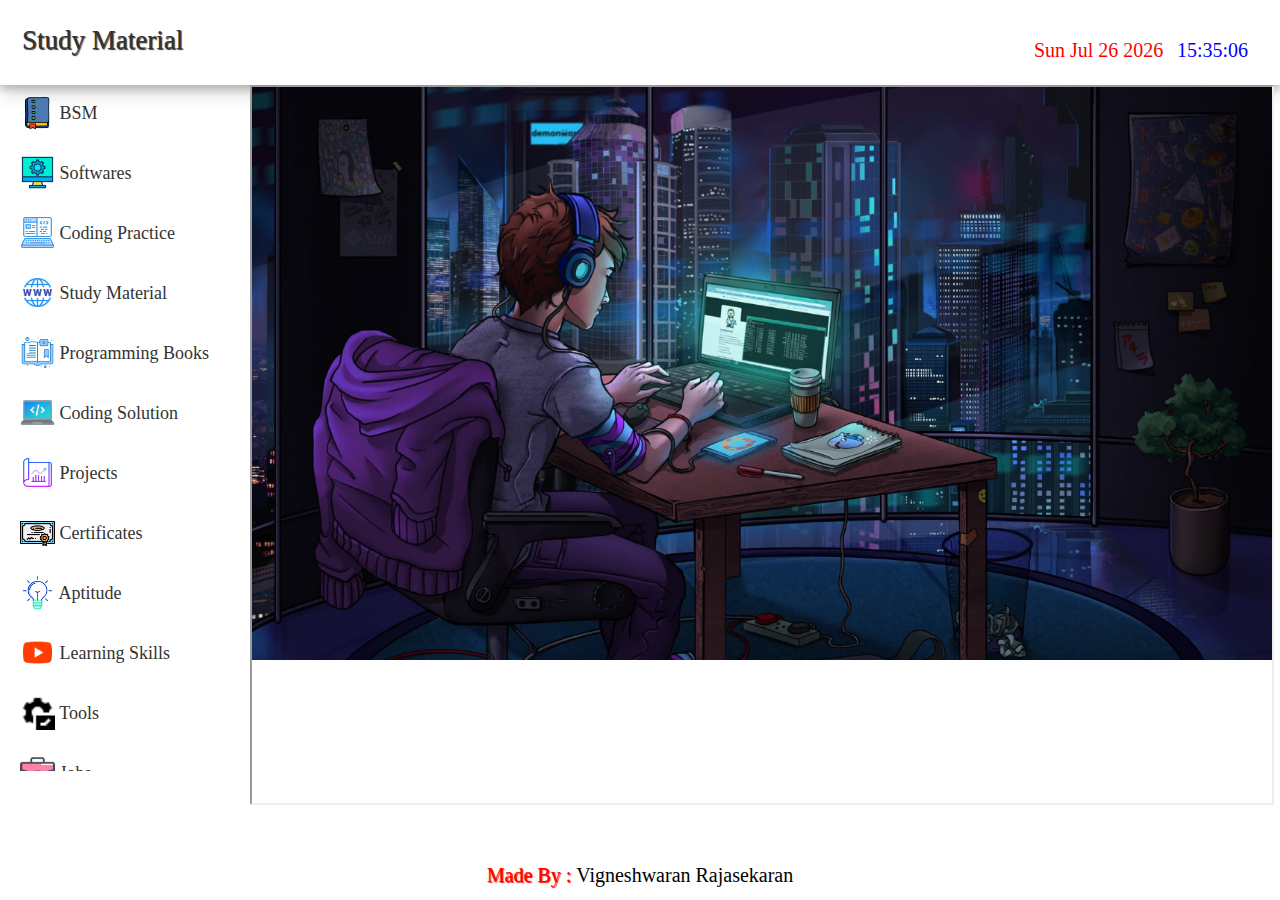
<file: index.html>
<!-- HTML Page Start -->

<!DOCTYPE html>

<html lang="en">

    <!-- Head Start -->

    <head>

        <meta charset="UTF-8">

        <meta name="viewport" content="width=device-width, initial-scale=1.0">

        <meta http-equiv="X-UA-Compatible" content="IE=edge">

        <meta name="description" content="Problem Based Learning">

        <meta name="author" content="vigneshwaranhn">

        <meta name="keywords" content="vigneshwaranhn">

        <link rel="shortcut icon" href="./assets/img/icon.png">

        <link rel="stylesheet" type="text/css" href="assets/css/style.css">

        <link rel="stylesheet" type="text/css" href="assets/css/bootstrap.css">

        <link rel="stylesheet" href="assets/css/matirialize.css">

        <title>BSM</title>

        <style>

            @media screen and (min-width: 1440px) {

                #rig { height:83vh; }

                #slide { height:83vh; }

                #vig { width: 3.79vw; margin-top: -15px; }
    
                #slide { width:19.823vw; }
            }

            @media screen  and (max-width: 1440px) {

                #vig { width: 5.6vw; margin-top: -15px; }

                #rig { height:80vh; }

                #slide{ height:76.3vh; width:19.5vw; }
            }

            footer p { font-size:20px; }

            #slide::-webkit-scrollbar { width: 10px; }
    
            #slide::-webkit-scrollbar-track { background: #f1f1f1; }
        
            #slide::-webkit-scrollbar-thumb { background: #888; }
    
            #slide::-webkit-scrollbar-thumb:hover { background: #555; }

        </style>

    </head>

    <!-- Head End -->

    <!-- Body Start -->

        <!-- Header Page Start -->

        <body onload="startTime()" onload="calctime()" onbeforeunload="return myFunction()" >

            <div class="header">

                <h4><c>Study Material</c></h4>

                <div class="float-right">

                    <h4 id="demo" style="margin-left: 10px;color: red;"></h4>

                    <h4 id="txt" style="margin: 0px 20px 0px 10px;color:blue;"></h4>

                </div>

            </div>

        <!-- Header Page End -->

        <!-- Left Side Page Start -->

        <div class="col-sm-2" id="slide">

            <!-- BSM Code Start -->

            <h3 class="waves-effect" data-toggle="collapse" data-target="#bsm">

                <img src="./assets/img/img 2.png" style="width: 35px;margin-bottom: 5px;"> BSM

            </h3>

            <m id="bsm" class="collapse out col-sm-12">

                <a href="https://www.tntextbooks.in/p/school-books.html" target="_blank">School Books</a><br>

            </m>

            <!-- BSM Code End -->

            <!-- Software Code Start -->

            <h3 class="waves-effect" data-toggle="collapse" data-target="#app">

                <img src="./assets/img/img 3.png" style="width: 35px;margin-bottom: 5px;"> Softwares

            </h3>

            <m id="app" class="collapse out col-sm-12">

                <a href="https://developer.android.com/studio" target="_blank">Android Studio</a><br>

                <a href="https://www.codeblocks.org/downloads/binaries/" target="_blank">Code Blocks</a><br>

                <a href="https://www.eclipse.org/downloads/packages/" target="_blank">Eclipse</a><br>

                <a href="https://git-scm.com/"> Git</a><br>

                <a href="https://www.google.com/intl/en_in/chrome/" target="_blank">Google Chrome</a><br>

                <a href="https://iso-to-usb.en.softonic.com/" target="_blank">ISO to USB</a><br>

                <a href="https://www.oracle.com/java/technologies/downloads/" target="_blank">JDK File</a><br>

                <a href="https://nodejs.org/en/"> Node JS </a> <br>

                <a href="https://aka.ms/GetPCHealthCheckApp" target="_blank">PC Health Check App</a><br>

                <a href="https://picasa.en.uptodown.com/windows/download" target="_blank">Picasa</a><br>

                <a href="https://www.jetbrains.com/pycharm/" target="_blank">Pycharm</a><br>

                <a href="https://www.python.org/" target="_blank">Python</a><br>

                <a href="https://code.visualstudio.com/" target="_blank">Visual Studio Code</a><br>

                <a href="https://www.videolan.org/" target="_blank">VLC Media Player</a><br>

                <a href="https://www.win-rar.com/start.html?&L=0/" target="_blank">Winrar</a>

            </m>

            <!-- Software Code End -->

            <!-- Coding Practice Start -->

            <h3 class="waves-effect" data-toggle="collapse" data-target="#code">

                <img src="./assets/img/img 4.png" style="width: 35px;margin-bottom: 5px;"> Coding Practice
                    
            </h3>

            <m id="code" class="collapse out col-sm-12">

                <a href ="https://www.codechef.com/" target="_blank">CodeChef</a><br>

                <a href="https://codeforces.com/" target="_blank">Codeforces</a><br>

                <a href ="https://coderbyte.com/" target="_blank">CoderByte</a><br>

                <a href ="https://www.codewars.com/" target="_blank">CodeWars</a><br>

                <a href ="https://www.codingame.com/" target="_blank">CodinGame</a><br>

                <a href="https://codingbat.com/java" target="_blank">CodingBat</a><br>            

                <a href="https://www.guvi.in/" target="_blank">Guvi</a><br>

                <a href="https://www.hackerrank.com/" target="_blank">HackerRank</a><br>

                <a href ="http://www.leetcode.com" target="_blank">Leet Code</a><br>

                <a href ="http://www.projecteuler.com " target="_blank">Project Euler</a><br>

                <a href="https://www.sololearn.com/" target="_blank">Sololearn</a><br>

                <a href ="https://www.topcoder.com/" target="_blank">Top Coder</a>

            </m>

            <!-- Coding Practice End -->

            <!-- Study Material Start -->

            <h3 class="waves-effect" data-toggle="collapse" data-target="#web">

                <img src="./assets/img/img 5.png" style="width: 35px;margin-bottom: 5px;"> Study Material

            </h3>

            <m id="web" class="collapse out col-sm-12">

                <a href="https://www.freecodecamp.org/" target="_blank">Freecodecamp</a><br>

                <a href=" https://www.geeksforgeeks.org/web-development/" target="_blank">Geeksforgeeks</a><br>

                <a href="https://www.guru99.com/" target="_blank">Guru99</a><br>

                <a href="https://htmldog.com/" target="_blank">HTML Dog</a><br>

                <a href="https://javascript.info/" target="_blank">Javascript Info</a><br>

                <a href="https://www.javatpoint.com/" target="_blank">Javatpoint</a><br>

                <a href="https://www.khanacademy.org/" target="_blank">Khan Academy</a><br>

                <a href="https://developer.mozilla.org/en-US/" target="_blank">MDN Web Docs</a><br>

                <a href="https://trailhead.salesforce.com/en" target="_blank">Salesforce Trailhead</a><br>

                <a href="https://www.theodinproject.com/" target="_blank">The Odin Project</a><br>

                <a href="https://www.tutorialspoint.com/" target="_blank">Tutorialspoint</a><br>

                <a href="https://www.udacity.com/" target="_blank">Udacity</a><br>

                <a href="https://www.udemy.com/" target="_blank">Udemy</a><br>

                <a href=" https://upskillcourses.com/" target="_blank">Upskill</a><br>

                <a href="https://www.w3schools.com/" target="_blank">W3schools</a>

            </m>

            <!-- Study Material End -->

            <!-- Programming Languages Start -->

            <div>

                <h3 class="waves-effect" data-toggle="collapse" data-target="#book">

                    <img src="./assets/img/img 6.png" style="width: 35px;margin-bottom: 5px;"> Programming Books
                        
                </h3>

                <m id="book" class="collapse out col-sm-12">

                    <div>

                        <!-- Roadmap Start -->

                        <h3 class="waves-effect" data-toggle="collapse" data-target="#map">

                            <img src="./assets/img/img 7.0.png" style="width: 35px;margin-bottom: 5px;"> Roadmap

                        </h3>

                        <m id="map" class="collapse out col-sm-12">

                            <a href="./assets/books/Roadmap/Angular.pdf" target="iframe">Angular</a><br>

                            <a href="./assets/books/Roadmap/ASP.Net Core.pdf" target="iframe">ASP Net Core</a><br>

                            <a href="./assets/books/Roadmap/Backend.pdf" target="iframe">Backend</a><br>

                            <a href="./assets/books/Roadmap/Blockchain.pdf" target="iframe">Block Chain</a><br>

                            <a href="./assets/books/Roadmap/Computer Science.pdf" target="iframe">Computer Science</a><br>

                            <a href="./assets/books/Roadmap/Design System.pdf" target="iframe">Design System</a><br>

                            <a href="./assets/books/Roadmap/Dev Ops.pdf" target="iframe">Dev Ops</a><br>

                            <a href="./assets/books/Roadmap/Flutter.pdf" target="iframe">Flutter</a><br>

                            <a href="./assets/books/Roadmap/Frontend.pdf" target="iframe">Frontend</a><br>

                            <a href="./assets/books/Roadmap/Go.pdf" target="iframe">GO</a><br>

                            <a href="./assets/books/Roadmap/Java.pdf" target="iframe">Java</a><br>

                            <a href="./assets/books/Roadmap/Javascript.pdf" target="iframe">Javascript</a><br>

                            <a href="./assets/books/Roadmap/Nodejs.pdf" target="iframe">Nodejs</a><br>

                            <a href="./assets/books/Roadmap/Python.pdf" target="iframe">Python</a><br>

                            <a href="./assets/books/Roadmap/QA.pdf" target="iframe">QA</a><br>

                            <a href="./assets/books/Roadmap/React.pdf" target="iframe">React</a><br>

                            <a href="./assets/books/Roadmap/Software Architect.pdf" target="iframe">Software Architect</a><br>

                            <a href="./assets/books/Roadmap/Software Design Architecture.pdf" target="iframe">Software Design Architecture</a><br>

                            <a href="./assets/books/Roadmap/Vue.pdf" target="iframe">Vue</a>

                        </m>

                        <!-- Roadmap End -->

                        <!-- Java Start -->

                        <h3 class="waves-effect" data-toggle="collapse" data-target="#java">

                            <img src="./assets/img/img 7.4.png" style="width: 35px;margin-bottom: 5px;"> Java

                        </h3>

                        <m id="java" class="collapse out col-sm-12">

                            <a href="./assets/books/Java/Java The Complete Reference 5 Edition.pdf" target="iframe">Complete Reference 5th Ed</a><br>

                            <a href="./assets/books/Java/Java The Complete Reference 7 Edition.pdf" target="iframe">Complete Reference 7th Ed</a><br>

                            <a href="./assets/books/Java/Java The Complete Reference 8 Edition.pdf" target="iframe">Complete Reference 8th Ed</a><br>

                            <a href="./assets/books/Java/Java The Complete Reference 9 Edition.pdf" target="iframe">Complete Reference 9th Ed</a><br>

                            <a href="./assets/books/Java/Java The Complete Reference 11 Edition.pdf" target="iframe">Complete Reference 11th Ed</a><br>

                            <a href="./assets/books/Java/Java The Complete Reference 12 Edition.pdf" target="iframe">Complete Reference 12th Ed</a>


                        </m>

                        <!-- Java End -->

                         <!-- HTML Start -->

                        <h3 class="waves-effect" data-toggle="collapse" data-target="#html">

                            <img src="./assets/img/img 7.6.png" style="width: 35px;margin-bottom: 5px;"> HTML
                            
                        </h3>

                        <m id="html" class="collapse out col-sm-12">

                            <a href="./assets/books/HTML/HTML and CSS Design and Build Website.pdf" target="iframe">HTML and CSS Design and Build Website</a><br>

                            <a href="./assets/books/HTML/Html The Complete Reference 2nd Edition.pdf" target="iframe">Html The Complete Reference 2nd Ed</a><br>

                            <a href="./assets/books/HTML/HTML, XHTML & CSS 5th Edition.pdf" target="iframe">/HTML, XHTML & CSS 5th Ed</a><br>

                            <a href="./assets/books/HTML/Programming in HTML5 with JavaScript and CSS3.pdf" target="iframe">Programming in HTML5 with JavaScript and CSS3</a><br>

                            <a href="./assets/books/HTML/The Complete Reference HTML CSS 5th Edition.pdf" target="iframe">The Complete Reference HTML CSS 5th Ed</a>

                        </m>

                        <!-- HTML End -->

                        <!-- ASCII Table Start -->

                        <h3 class="waves-effect" data-toggle="collapse" data-target="#asc">

                            <img src="./assets/img/img 7.40.png" style="width: 35px;margin-bottom: 5px;"> ASCII Table
                            
                        </h3>

                        <m id="asc" class="collapse out col-sm-12">

                            <a href="./assets/books/ASCII Table.pdf">ASCII Table</a>

                        </m>

                        <!-- ASCII Table End -->

                    </div>

                </m>

            </div>

            <!-- Programming Languages End -->

            <!-- Coding Solution Start -->

            <h3 class="waves-effect" data-toggle="collapse" data-target="#codsol">

                <img src="./assets/img/img 8.png" style="width: 35px;margin-bottom: 5px;"> Coding Solution

            </h3>

            <m id="codsol" class="collapse out col-sm-12">

                <a href=https://github.com/vigneshwaranhn/Coding-Bat" target="_blank">Coding Bat</a> <br>

                <a href="https://github.com/vigneshwaranhn/GUVI" target="_blank">Guvi</a> <br>

                <a href="https://github.com/vigneshwaranhn/Hacker-Rank" target="_blank">Hacker Rank</a> <br>

                <a href="https://github.com/vigneshwaranhn/Leet-Code" target="_blank">Leet Code</a> <br>

                <a href="https://github.com/vigneshwaranhn/Sololearn" target="_blank">Sololearn</a>
            
            </m>

            <!-- Coding Solution End -->

            <!-- Project Start -->

            <h3 class="waves-effect" data-toggle="collapse" data-target="#project">

                <img src="./assets/img/img 9.png" style="width: 35px;margin-bottom: 5px;"> Projects

            </h3>

            <m id="project" class="collapse out col-sm-12">

                <a href="https://vigneshwaranhn.github.io/CV-Resume/" target="_blank">CV Resume</a><br>

                <a href="https://vigneshwaranhn.github.io/Notes/" target="_blank">Notes</a><br>

                <a href="https://vigneshwaranhn.github.io/Student-Marks-Calculation/" target="_blank">Student Marks Calculation</a><br>

                <a href="https://vigneshwaranhn.github.io/" target="_blank">Portfolio</a> <br>

                <a href="https://vigneshwaranhn.github.io/Profile-Card/" target="_blank">Profile Card</a> <br>

                <a href="https://vigneshwaranhn.github.io/Weds/">Wedding Invitation</a>

            </m>

            <!-- Project End -->

            <!-- Certificates Start -->

            <h3 class="waves-effect" data-toggle="collapse" data-target="#cer">

                <img src="./assets/img/img 10.png" style="width: 35px;margin-bottom: 5px;"> Certificates

            </h3>

            <m id="cer" class="collapse out col-sm-12">

                <a href="./assets/certificates/Sololearn/sololearn.html" target="_blank">Sololearn</a><br>

            </m>

            <!-- Certificates End -->

            <!-- Aptitude Start -->

            <h3 class="waves-effect" data-toggle="collapse" data-target="#apt">

                <img src="./assets/img/img 11.png" style="width: 35px;margin-bottom: 5px;"> Aptitude

            </h3>

            <m id="apt" class="collapse out col-sm-12">

                <a href="https://www.ambitionbox.com/" target="_blank">AmbitionBox</a><br>
            
                <a href="https://www.fresherslive.com/" target="_blank">Fresherslive</a><br>

                <a href="https://www.freshersworld.com/ " target="_blank">Freshersworld</a><br>

                <a href="https://www.indiabix.com/ " target="_blank">IndiaBIX</a><br>

                <a href="https://puzzlefry.com/ " target="_blank">Puzzlefry</a>

            </m>

            <!-- Aptitude End -->

            <!-- Youtube Start -->

            <h3 class="waves-effect" data-toggle="collapse" data-target="#youtube">

                <img src="./assets/img/img 12.png" style="width: 35px;margin-bottom: 5px;"> Learning Skills

            </h3>

            <m id="youtube" class="collapse out col-sm-12">

                <a href="https://www.youtube.com/c/Academind" target="_blank">Academind</a><br>

                <a href="https://www.youtube.com/user/flashbuilding" target="_blank">Adam Khoury</a><br>

                <a href="https://www.youtube.com/c/ALMOSTEVERYTHING" target="_blank">Almost Everything</a><br>

                <a href="https://www.youtube.com/c/BeInspiredChannel" target="_blank">Be Inspired</a><br>

                <a href="https://www.youtube.com/user/realcsstricks" target="_blank">Chris Coyier</a><br>

                <a href="https://www.youtube.com/user/CodeOrg" target="_blank">Code Org</a><br>

                <a href="https://www.youtube.com/c/CollectivaKnowledgeAcademyIndia" target="_blank">Collectiva Knowledge Academy</a><br>

                <a href="https://www.youtube.com/c/derekbanas" target="_blank">Derek Banas</a><br>

                <a href="https://www.youtube.com/user/DevTipsForDesigners" target="_blank">DevTips For Designers</a><br>

                <a href="https://www.youtube.com/c/EndlessKnowledge" target="_blank">Endless Knowledge</a><br>

                <a href="https://www.youtube.com/c/Freecodecamp" target="_blank">Free Code Camp</a><br>

                <a href="https://www.youtube.com/c/freshersworld" target="_blank">Freshersworld.com</a><br>

                <a href="https://www.youtube.com/c/ictacademyindia" target="_blank">ICT Academy</a><br>

                <a href="https://www.youtube.com/user/kudvenkat" target="_blank">Kudvenkat</a><br>

                <a href="https://www.youtube.com/c/learncodeacademy" target="_blank">Learn Code Academy</a><br>

                <a href="https://www.youtube.com/user/mlwebco" target="_blank">Mike Locke</a><br>

                <a href="https://www.youtube.com/c/ProgrammingKnowledge" target="_blank">Programming Knowledge</a><br>

                <a href="https://www.youtube.com/user/TEDxTalks" target="_blank">Tedx Talks</a><br>

                <a href="https://www.youtube.com/user/thenewboston" target="_blank">The NewBoston</a><br>

                <a href="https://www.youtube.com/c/gotreehouse" target="_blank">Tree House</a><br>

                <a href="https://www.youtube.com/user/tutorjoes" target="_blank">Tutor Joes</a>

            </m>

            <!-- Youtube End -->

            <!-- Software Application Tools Start -->  

            <h3 class="waves-effect" data-toggle="collapse" data-target="#tools">

                <img src="./assets/img/img 13.png" style="width: 35px;margin-bottom: 5px;"> Tools

            </h3>

            <m id="tools" class="collapse out col-sm-12">

                <a href="https://www.ilovepdf.com/" target="_blank">I Love PDF</a><br>

                <a href="https://onecompiler.com/ " target="_blank">One Compiler</a><br>

                <a href="https://www.reduceimages.com/ " target="_blank">Reduce Images</a><br>

                <a href="https://shortcutworld.com/Shortcuts" target="_blank">Shortcut Pages</a>

            </m>

            <!-- Software Application Tools End -->

            <!-- Jobs Start -->

            <h3 class="waves-effect" data-toggle="collapse" data-target="#jobs">

                <img src="./assets/img/img 14.png" style="width: 35px;margin-bottom: 5px;"> Jobs

            </h3>

            <m id="jobs" class="collapse out col-sm-12">

                <a href="https://www.glassdoor.co.in/ " target="_blank">Glassdoor</a><br>

                <a href="https://www.jobscoupe.com/" target="_blank">Jobscope</a><br>

                <a href="https://www.linkedin.com/ " target="_blank">Linkedin</a><br>
        
                <a href="https://www.naukri.com/ " target="_blank">Naukri</a>
                
            </m>

            <!-- Jobs End -->

            <!-- Govt Start -->

            <h3 class="waves-effect" data-toggle="collapse" data-target="#govt">

                <img src="./assets/img/img 15.png" style="width: 35px;margin-bottom: 5px;"> Government

            </h3>

            <m id="govt" class="collapse out col-sm-12">

                <a href="https://selfregistration.cowin.gov.in/" target="_blank">Cowin</a><br>

                <a href="https://www.nvsp.in/" target="_blank">Election</a>

            </m>

            <!-- Govt End -->

        </div>

        <!-- Left Side Page End -->

        <!-- Right Side Page Start -->

        <iframe id="rig" src="right.html" name="iframe" ></iframe> 

        <!-- Right Side Page End -->

        <!-- Footer Page Start -->

        <footer>

            <p class=" links text-center " style="color:white">
                
                <span style="text-shadow: 1px 1px 1px red;color: red;font-weight: 500;">Made  By : </span>

                <a href="https://vigneshwaranhn.github.io/" target="_blank" title="Click to view my profile">Vigneshwaran Rajasekaran</a> 
            
            </p>

        </footer>

        <!-- Footer Page End -->

    </body>

    <!-- Body page End -->

    <script src="assets/js/ajax.js"></script>

    <script src="assets/js/bootstrap.js"></script>

    <script src="assets/js/matirialize.js"></script>

    <script src="./assets/js/main.js"></script>

</html>

    <!-- HTML Page End -->
</file>
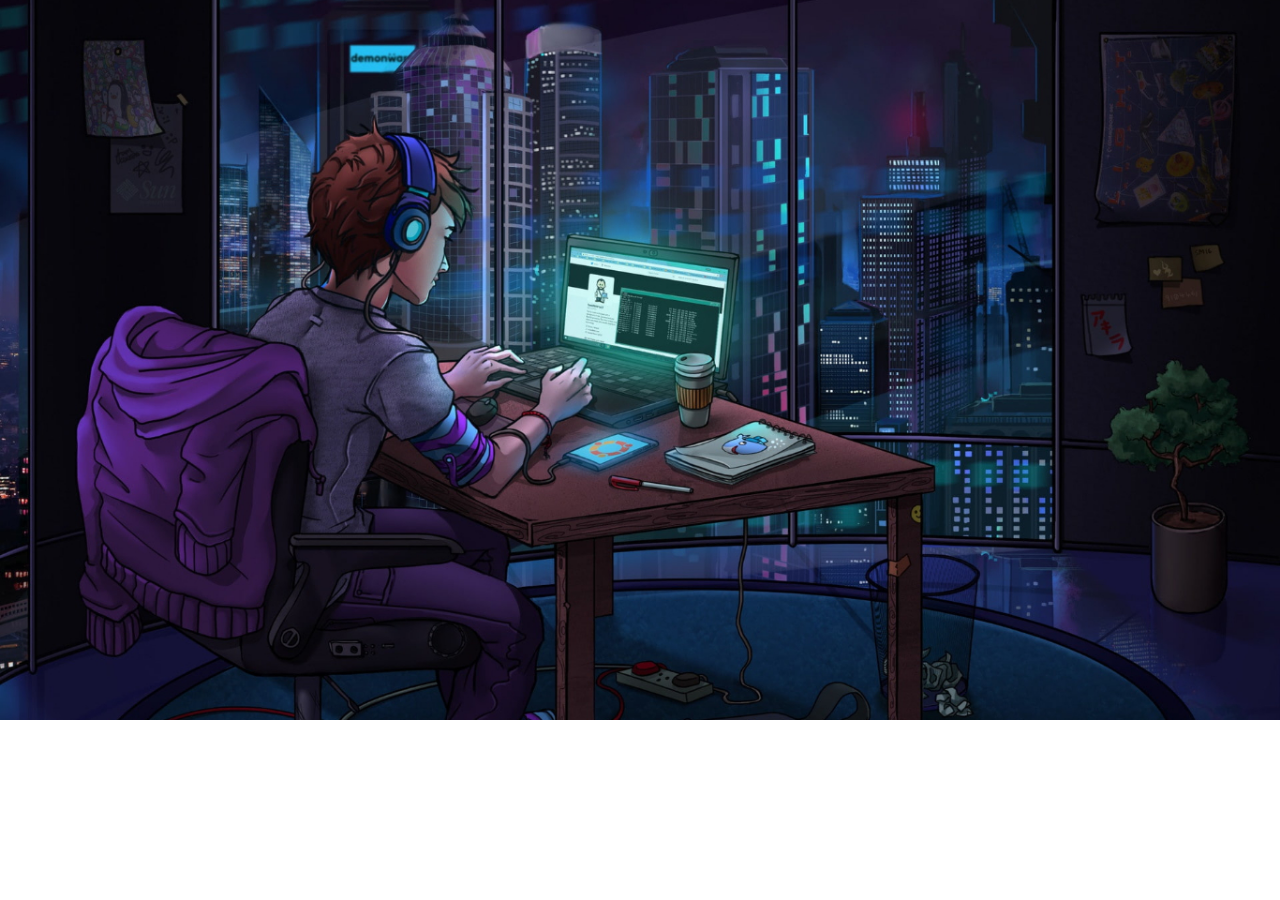
<file: right.html>
<!--HTML Page Start-->

<!DOCTYPE html>

<html lang="en">

    <!-- Head Start-->

    <head>

        <meta charset="UTF-8">

        <title>BSM</title>

        <link rel="shortcut icon" href="./assets/img/icon.png">

        <!--Right Side Image Start-->

        <style>

            body {

                background-image: url("assets/img/img 1.jpg");

                background-size:cover;

               background-position:top;

                background-repeat: no-repeat;
            
            }

        </style>

        <!--Right Side Image End-->
 
    </head>

    <!-- Head End-->

</html>

    <!--HTML Page End-->
</file>
<file: assets/css/style.css>
* {
    margin: 0px;
    padding: 0px;
    font-family: Times New Roman;
}

c {
    font-size: 27px;
    text-shadow: 1px 1px 1px;
}

.header {
    padding: 12px;
    background: linear-gradient(to right,white);
    box-shadow: 0 4px 8px 0 rgba(0, 0, 0, 0.2), 0 6px 20px 0 rgba(0, 0, 0, 0.19);
    padding-bottom: 15px;
}

.header .img {
    display: inline-block;
}

.header .vig {
    margin-top: -19px;
    margin-left: 10px;
    margin-right: 10px;
}

.header h4 {
    margin-left: 10px;
    display: inline-block;
    font-size: 20px;
    font-family: Alaska;
    margin-top: 10px;
    line-height: 1.4;
}

.header h4 span {
    color: gray;
}

h5 {
    display: inline-block;
}

.float-right {
    float: right;
    margin-top: 14px;
    display: inline-block;
}

@keyframes animate {

    from {}

    to {
        box-shadow: none;
    }

}

footer {
    z-index: 1;
    bottom: 0;
    background: linear-gradient(to right, white);
    width: 100%;
    height: 50px;
    line-height: 50px;
    color: #fff;
    position: fixed;
    overflow: hidden;
    text-align: center;
}

footer p {
    display: inline-block;
}

footer a {
    color: black;
    font-weight: 540;
}

#rig {
    height: 80%;
    width: 80%;
}

/* Left Side Page */


#slide a {
    margin-left: -15px;
}

#slide {
    overflow-x: hidden;
    padding:0px;
    margin: 0px;
    overflow-y: auto;
}

#slide h3 {
    font-size: 18px;
    padding: 10px 10px 10px 20px;
}

m {
    margin-bottom: 10px;
}

h4 {
    margin-bottom: 10px;
}

#slide m {
    padding-left:35px;
    margin-right: 20px;
}

#slide h2 {
    font-size:18px;
    margin: 0px;
    padding: 0px;
}

#slide h4 {
    padding: 6px;
    margin: -8px 0px -0.5px 3px;
    font-size: 16.5px;
}

#slide h5 {
    font-size: 14px;
    padding-left: -15px;
}

#slide h3:hover {
    padding: 9.9px 10px 10px 14px;
    background-color: rgba(0,0,0,0.1);
}

.waves-effect {
    width: 100%;
    border: none;
    outline: none;
    padding: 10px 10px;
    cursor: pointer;   
}
</file>
